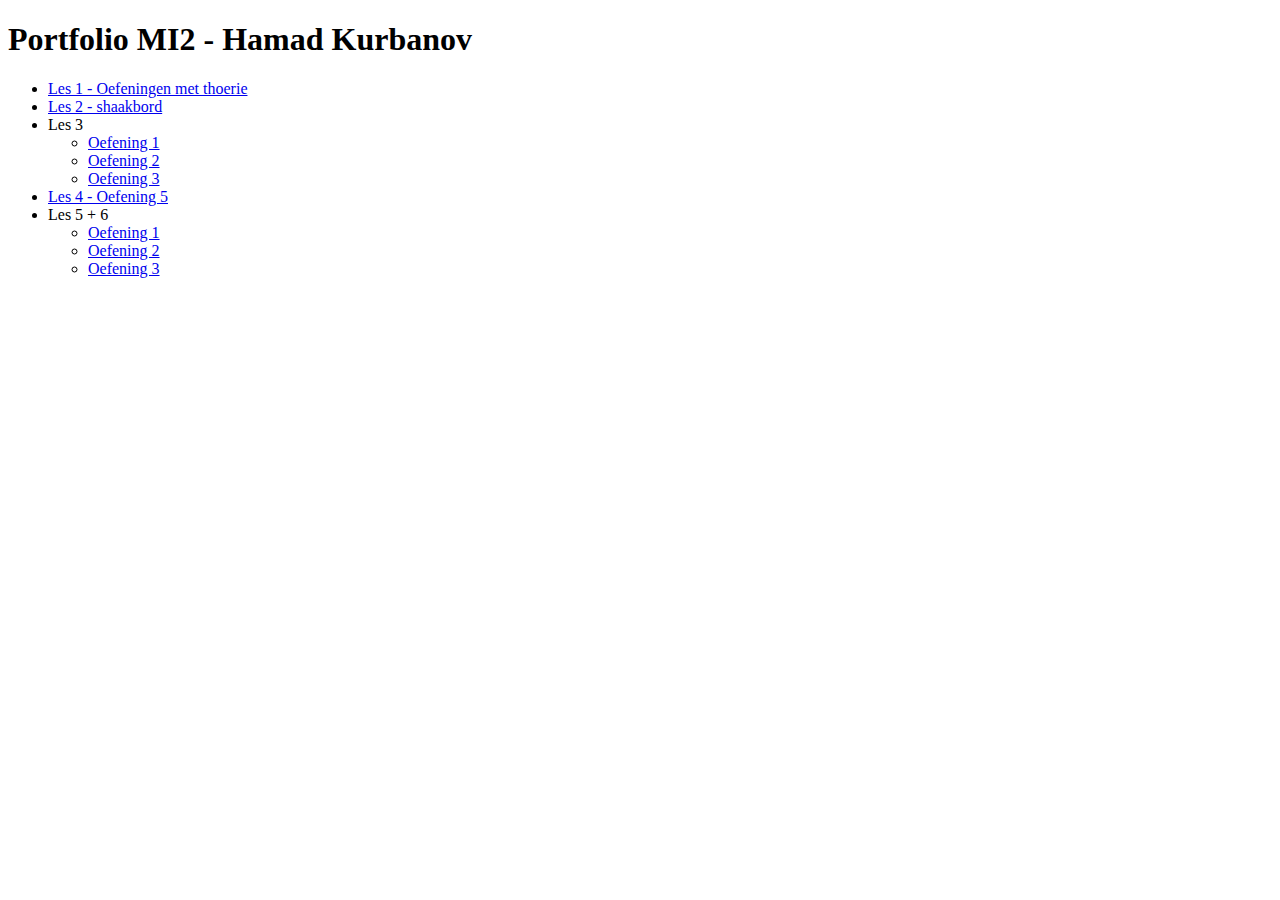
<file: Portfolio/index.html>
<!DOCTYPE html>
<html lang="nl">
<head>
    <meta charset="UTF-8">
    <title>Portfolio - Hamad Kurbanov</title>
</head>
<body>
<h1>Portfolio MI2 - Hamad Kurbanov</h1>
<ul>
    <li><a href="Les1/Les1Oefening.html">Les 1 - Oefeningen met thoerie</a></li>
    <li><a href="Les2/schaakbord.html">Les 2 - shaakbord</a></li>
    <li>Les 3
        <ul>
            <li><a title="Les1 - Oefening 1" href="Les3/Oefening1/Animatie.html">Oefening 1</a></li>
            <li><a title="Les1 - Oefening 2" href="Les3/Oefening2/Zoekmachine.html">Oefening 2</a></li>
            <li><a title="Les1 - Oefening 3" href="Les3/Oefening3/ExtraFuncties.html">Oefening 3</a></li>
        </ul>
    </li>
    <li><a href="Les4/Oefening5.html">Les 4 - Oefening 5</a></li>
    <li>Les 5 + 6
        <ul>
            <li><a title="Les5+6 - Oefening 1" href="Les5en6/Oefening1/Opdracht1.html">Oefening 1</a></li>
            <li><a title="Les5+6 - Oefening 2" href="Les5en6/Oefening2/Opdracht2.html">Oefening 2</a></li>
            <li><a title="Les5+6 - Oefening 3" href="Les5en6/Oefening3/Opdracht3.html">Oefening 3</a></li>
        </ul>
    </li>

</ul>
</body>
</html>
</file>
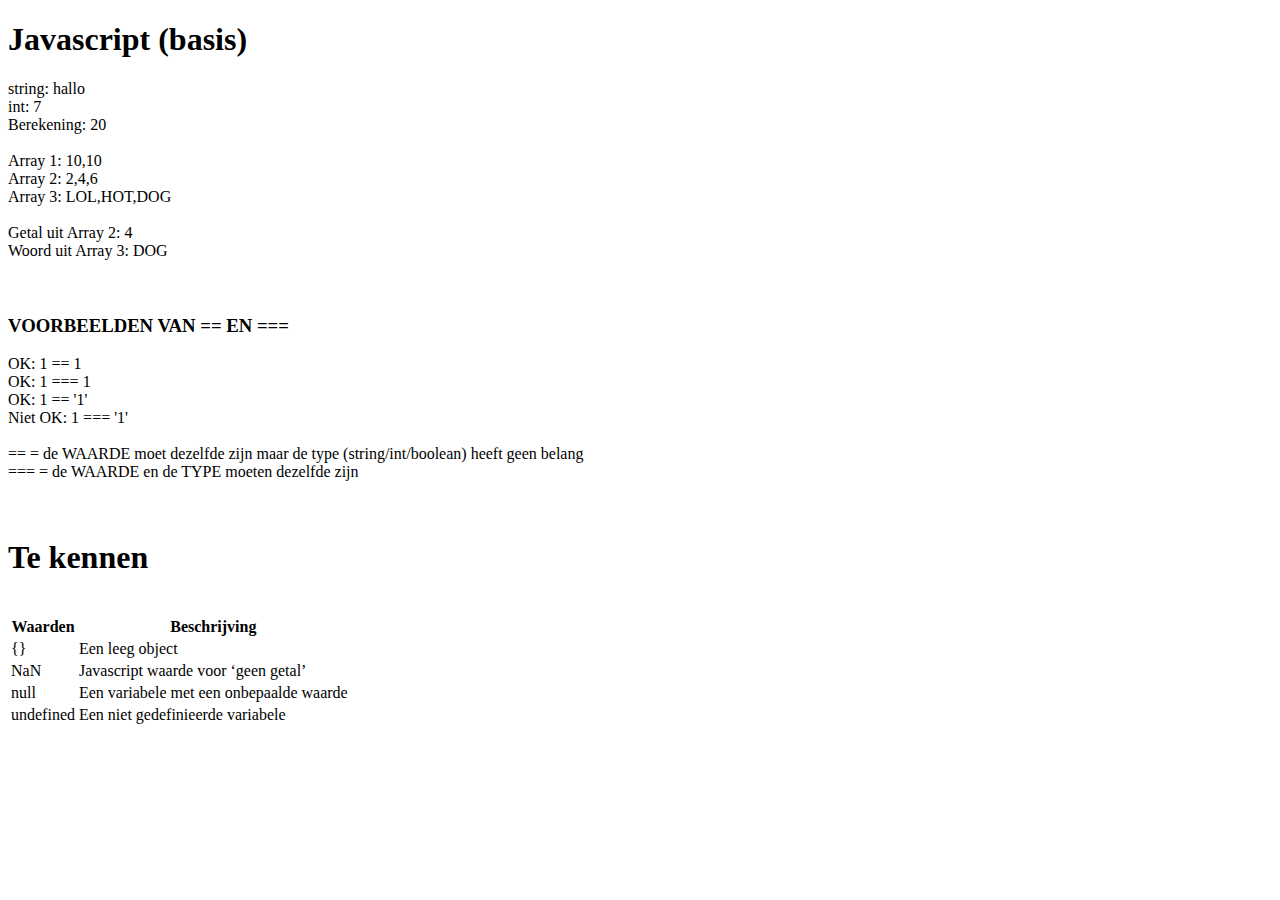
<file: Portfolio/Les1/Les1Oefening.html>
<!DOCTYPE html>
<html lang="en">
	
    <head>
		
        <title>Theorie</title>
        
        <meta charset="utf-8" />

        <meta name="viewport" content="width=device-width; initial-scale=1.0" />
        


	</head>
    <body>

        
        <h1>Javascript (basis)</h1>
        
        <script type="text/javascript">
            
            
 // ******************* SOORTEN var ****************       
            
            var string     = 'hallo';
            var int        = 7;
            
            var berekening = 10 + 10;
            
            var array1     = new Array(10,10);
            var array2     = [2,4,6];
            var array3     = ['LOL','HOT','DOG'];
            
            var getala     = array2[1];
            var stringa    = array3[2];
            
            
            
// ******************* document.write() = waarde tonen in string **************** 

            document.write( 'string: '                + string     +
                            '<br>int: '               + int        + 
                            '<br>Berekening: '        + berekening + '<br>' +
                            '<br>Array 1: '           + array1     +
                            '<br>Array 2: '           + array2     +
                            '<br>Array 3: '           + array3     + '<br>' +
                            '<br>Getal uit Array 2: ' + getala     +
                            '<br>Woord uit Array 3: ' + stringa    + '<br>' + '<br>' + '<br>');
            
            
            document.write( '<h3>VOORBEELDEN VAN == EN === </h3>');
   
        
//************************ UITLEG VAN == EN === ******************************
            
            
            
            //**********************************************
            if(1 == 1)
                {document.write( 'OK: 1 == 1'   + '<br>');}
            else
                {document.write( 'Niet OK: 1 == 1'   + '<br>');}
            
            
            
            //**********************************************
            if(1 === 1)
                {document.write( 'OK: 1 === 1'   + '<br>');}
            else
                {document.write( 'Niet OK: 1 === 1'   + '<br>');}
            
            
            
            //**********************************************
            if(1 == '1')
                {document.write( "OK: 1 == '1'"  + '<br>');}
            else
                {document.write( "Niet OK: 1 == '1'"   + '<br>');}
            
            
            
            //**********************************************
            if(1 === '1')
                {document.write( "OK: 1 === '1'" + '<br>');}
            else
                {document.write( "Niet OK: 1 === '1'"   + '<br>' + '<br>');}
            
            document.write( '==  = de WAARDE moet dezelfde zijn maar de type (string/int/boolean) heeft geen belang' + '<br>');
            document.write( '=== = de WAARDE en de TYPE moeten dezelfde zijn');
            
            
          
// ******************* FUNCTIES ****************           
            

    /*      function telOpp() 
            {
	           return 1000 + 100;
            }
            
        */
            
            
            
                        
// ******************* VERKORTEN VAN EEN FUNCTIE if **************** 
            
          /*  
            var waarde1 = 10;
            var waarde2 = 0;
            
            if(waarde1 >0)
            {
	           waarde2 = 1;
            }

            // verkorte vorm :
            var waarde2 = waarde1>0?1:0;

            */
            
        </script>

        
 <!-- ************************************************************************************ -->
        <br><br><br>
        
        <h1> Te kennen </h1> <br>
        
    <table title="Oefening">
        <thead> <tr> <th>Waarden</th>   <th>Beschrijving</th>                            </tr> </thead> 
            <tbody>
                <tr> <td>{}</td>        <td>Een leeg object</td>                         </tr>
                <tr> <td>NaN</td>       <td>Javascript waarde voor ‘geen getal’</td>     </tr>
                <tr> <td>null</td>      <td>Een variabele met een onbepaalde waarde</td> </tr>
                <tr> <td>undefined</td> <td>Een niet gedefinieerde variabele</td>        </tr>
            </tbody> 
    </table>
        

        
        
	</body>
</html>
</file>
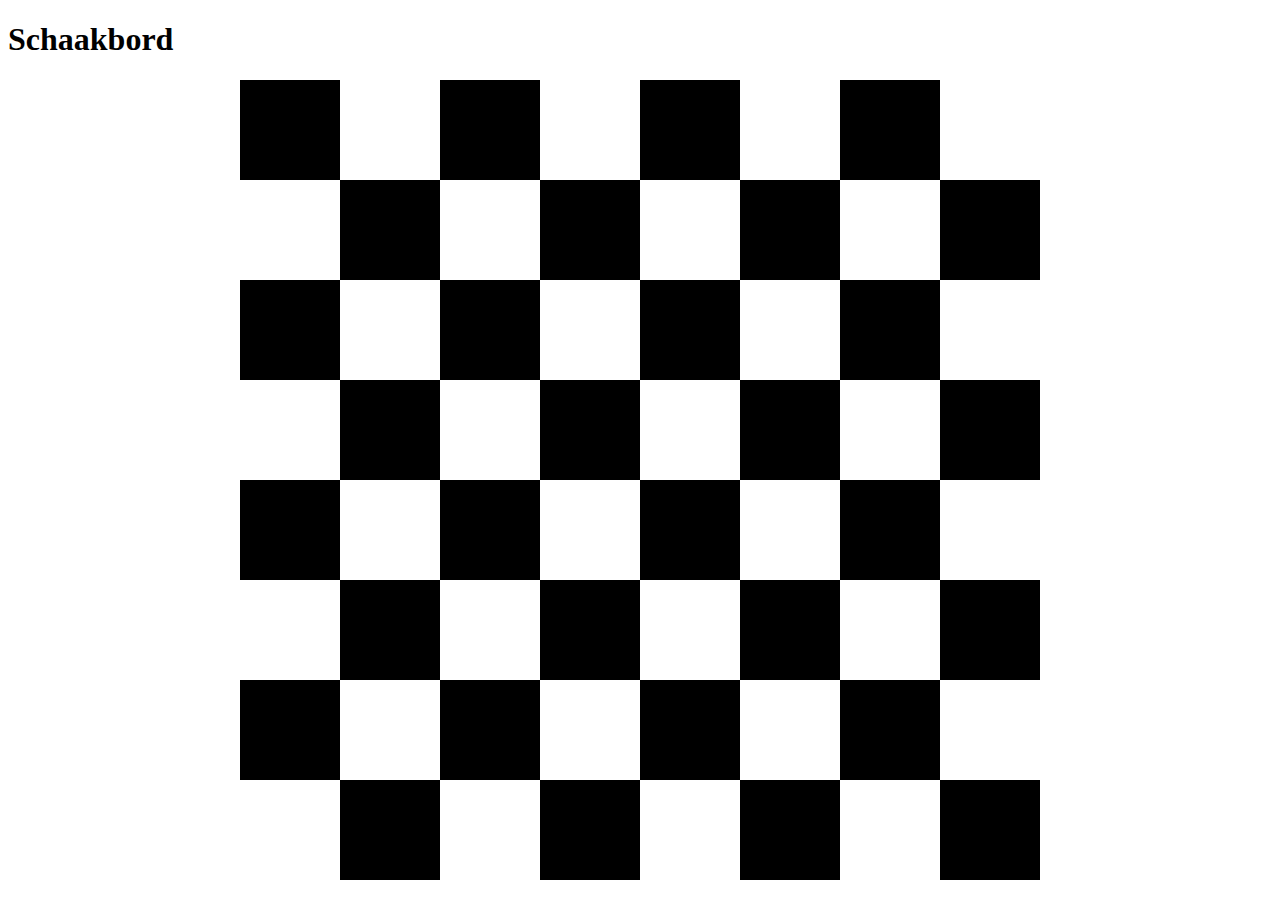
<file: Portfolio/Les2/schaakbord.html>
<!DOCTYPE html>
<html lang="nl">
    
    <head>
        <meta charset="utf-8">
        

        
        <title>Schaakbord</title>
        
        <link rel="stylesheet" href="stylesheet.css">
    </head>
    <body>
    <h1>Schaakbord</h1>
        
        <div class="schaakbord"> 
        <script>
        
            var x=0;
            var y=0;
            
            for(y=0; y<4; y++)
            {
                
                for(x=0; x<4; x++)
                {
                document.write("<p class = schaaklZwart></p>");
                document.write("<p class = schaaklWit></p>");
                }
                
                for(x=0; x<4; x++)
                {
                document.write("<p class = schaaklWit></p>");
                document.write("<p class = schaaklZwart></p>");
                }
                
            }
            
        </script>
            </div>
    </body>
</html>
</file>
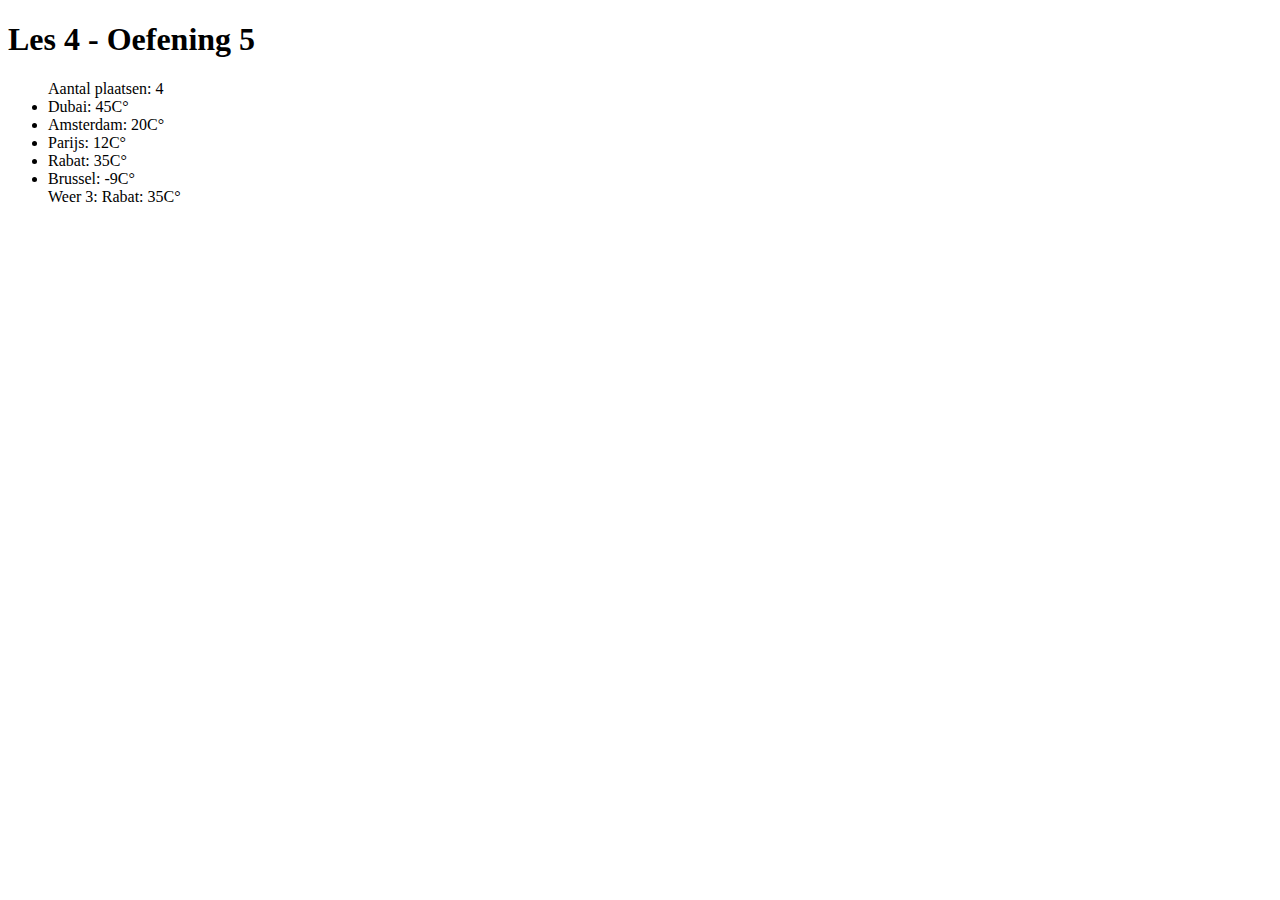
<file: Portfolio/Les4/Oefening5.html>
<!DOCTYPE html>
<html lang="nl">
    <head>
        
        <title>MI2-les6</title>
        
        <meta charset="utf-8" />
        <meta name="viewport" content="width=device-width, initial-scale=1.0" />
        

        <script src="jquery-1.12.1.min.js"></script>
        <script src="java4.js" type="text/javascript"></script>

    </head>
    <body>
    <h1>Les 4 - Oefening 5</h1>
        <ul>
            <li>Amsterdam: 20C°</li>
            <li>Parijs: 12C°</li>
            <li>Rabat: 35C°</li>
            <li>Brussel: -9C°</li>
            <li>Dubai: 45C°</li>
        </ul>
       
    </body>
</html>
</file>
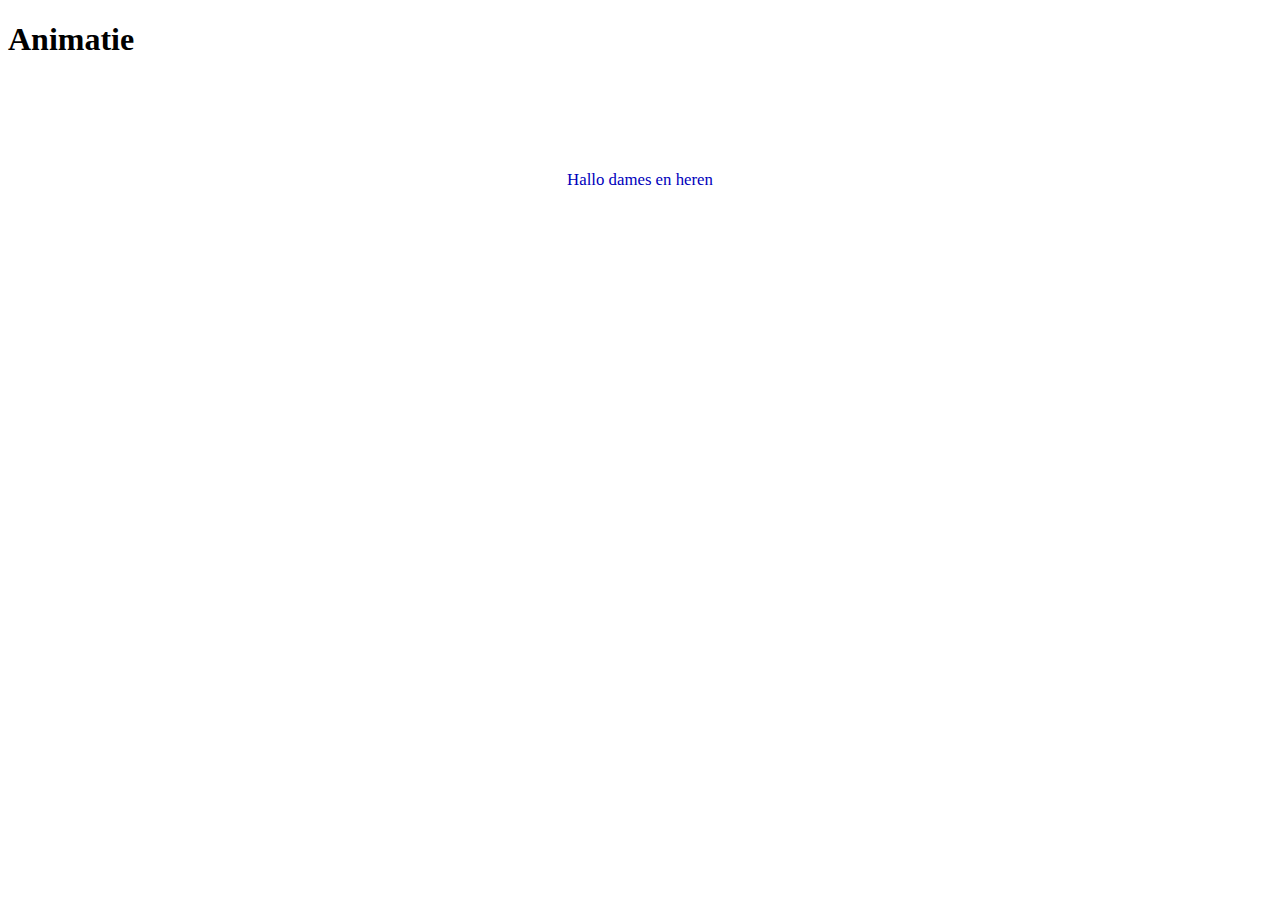
<file: Portfolio/Les3/Oefening1/Animatie.html>
<!DOCTYPE html>
<html lang="nl">
	<head>
		<meta charset="utf-8" />

        <meta name="viewport" content="width=device-width; initial-scale=1.0" />
        
		<title>MI2-les3</title>

        <style type="text/css">
            .titel
            {
                text-align: center;
                line-height: 200px;
                font-size: 1px;
                color: #00b;
            }
        
        </style>
        <script src="jquery-1.12.1.min.js"></script>
        <script type="text/javascript">
        
            "use strict";
            
            $(document).ready(function () 
            {
                $("#inhoud").addClass("titel");             
                $("#inhoud").html("Hallo dames en heren");
                $("#inhoud").animate({fontSize: "90px"}, 2500);
            });
            
        
        </script>

    </head>
    <body>
    <h1>Animatie</h1>
        <div id="inhoud"></div>
    </body>
</html>
</file>
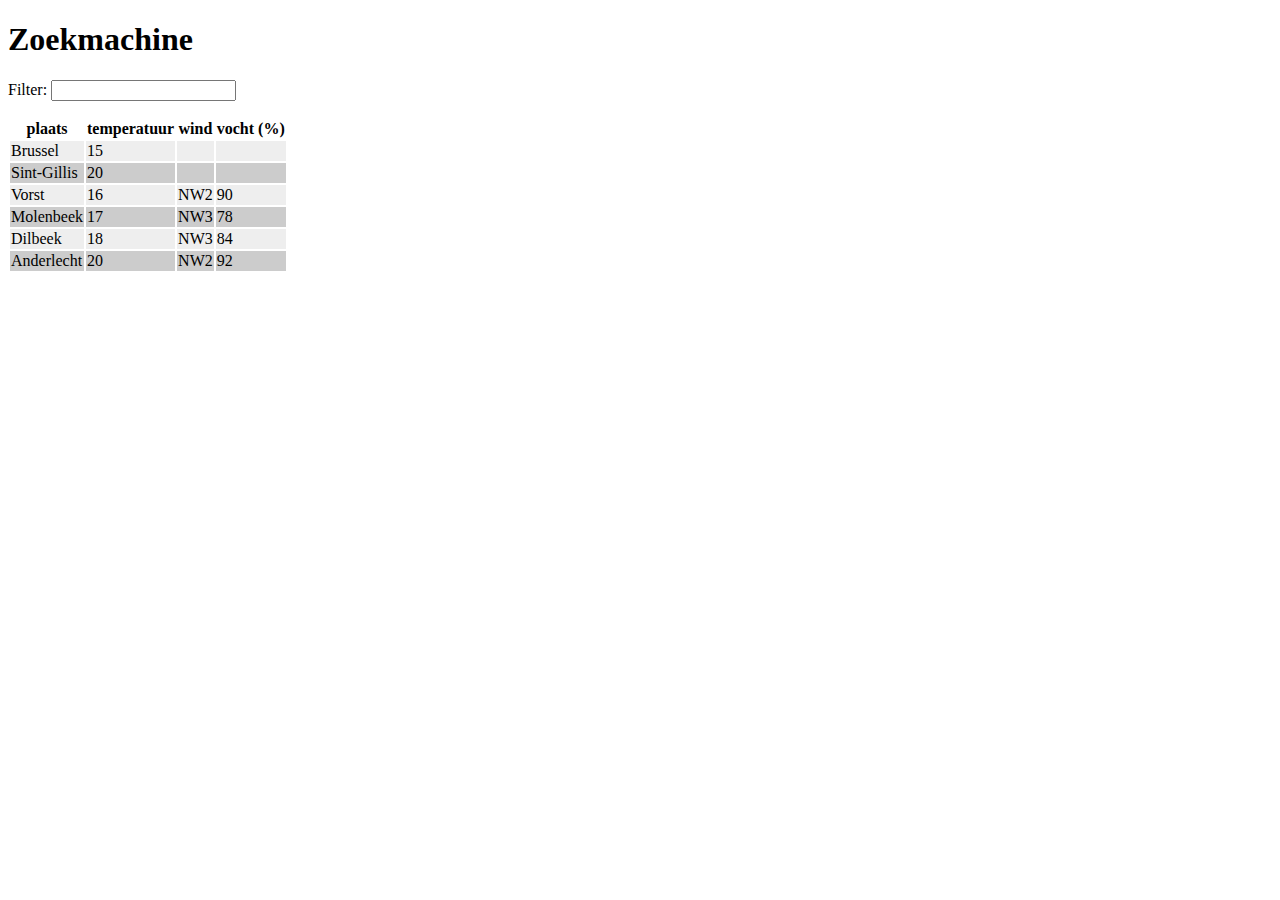
<file: Portfolio/Les3/Oefening2/Zoekmachine.html>
<!DOCTYPE html>
<html lang="nl">
	<head>
		<meta charset="utf-8" />

        
		<title>MI2-les3</title>
        <script src="jquery-1.12.1.min.js"></script>

                <script type="text/javascript">
        
        "use strict";
            
    $(document).ready(function ()
    {
        $('tbody tr:odd').css("background-color", "#ccc");
        $('tbody tr:even').css("background-color", "#eee");
        
        $("#filter").change(function () 
        {
            var tekst = $(this).val();
            $("tbody tr").hide();
            $("tbody tr td:contains('" + tekst + "')").parent().show();
        });
    }); 
        
        
        
        </script>
    </head>
    <body>
    <h1>Zoekmachine</h1>
        
 <!-- ********************************* JAVASCRIPT ********************************** -->

        
        
        
        <p><label for="filter">Filter:</label> <input type="text" id="filter"> </p>
        
        
        
<!-- ********************************* TABEL ********************************** -->
        <table title="weerdata" id = "weerdata">
        
            <thead>
             <tr> <th>plaats</th ><th>temperatuur</th> <th>wind</th> <th>vocht (%)</th> </tr>
            </thead>
            
            <tbody>
                <tr> <td>Brussel</td>       <td>15</td> <td></td> <td></td> </tr>
                <tr> <td>Sint-Gillis</td>   <td>20</td> <td></td> <td></td> </tr>
                <tr> <td>Vorst</td>         <td>16</td> <td>NW2</td> <td>90</td> </tr>
                <tr> <td>Molenbeek</td>     <td>17</td> <td>NW3</td> <td>78</td> </tr>
                <tr> <td>Dilbeek</td>       <td>18</td> <td>NW3</td> <td>84</td> </tr>
                <tr> <td>Anderlecht</td>    <td>20</td> <td>NW2</td> <td>92</td> </tr>
            </tbody>
            
        </table>
        
    </body>
</html>
</file>
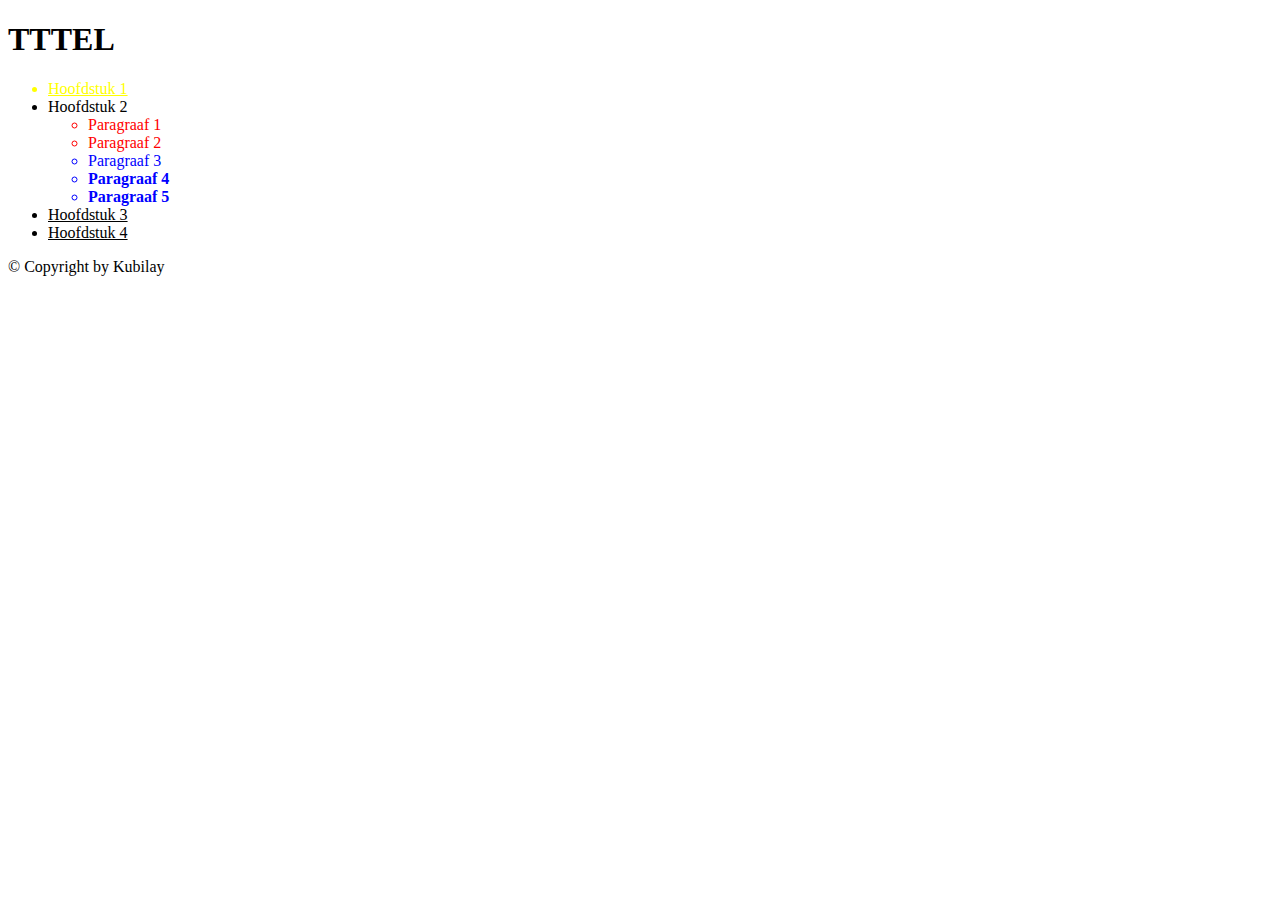
<file: Portfolio/Les3/Oefening3/ExtraFuncties.html>
<!DOCTYPE html>
<html lang="nl">
	<head>
		<meta charset="utf-8" />

        
		<title>MI2-les3</title>
        <script src="jquery-1.12.1.min.js"></script>

                <script type="text/javascript">
        
        "use strict";
    
            $(document).ready(function ()
    {
                // GAAT EEN NAAR VOOR
                $("body>div>div>ul>li.actief").prev().css("color", "yellow");
                
                // ALLES NAAR VOOR
                $("ul ul>li.actief").prevAll().css("color", "red");
                
                // ALLE SUBCONTENT
                $("body>div>div>ul>li.actief").children().css("color", "blue");
                
                // ALLES HOOFDCONTENT BEHALVE ZICHZELF 
                $("body>div>div>ul>li.actief").siblings().css("text-decoration", "underline");
                
                // ALLE VOLGENDE ELEMENTEN 
                $("ul ul>li.actief").nextAll().css("font-weight", "bold");
                
        });
            
        
        </script>
    </head>
    <body>
        
 <!-- ********************************* JAVASCRIPT ********************************** -->

        

        
        
        
<!-- ********************************* LIJST ********************************** -->

        <div>
        <header>
            <h1>TTTEL</h1>
        </header>
            
        <div>
            <ul>
                <li>Hoofdstuk 1</li>
                <li class="actief">Hoofdstuk 2
                    <ul>
                        <li>Paragraaf 1</li>
                        <li>Paragraaf 2</li>
                        <li class = "actief">Paragraaf 3</li>
                        <li>Paragraaf 4</li>
                        <li>Paragraaf 5</li>
                    </ul>
                </li>
                <li>Hoofdstuk 3</li>
                <li>Hoofdstuk 4</li>
            </ul>
        </div>
        <footer><p>&copy; Copyright by Kubilay</p></footer>
        </div>
        
    </body>
</html>
</file>
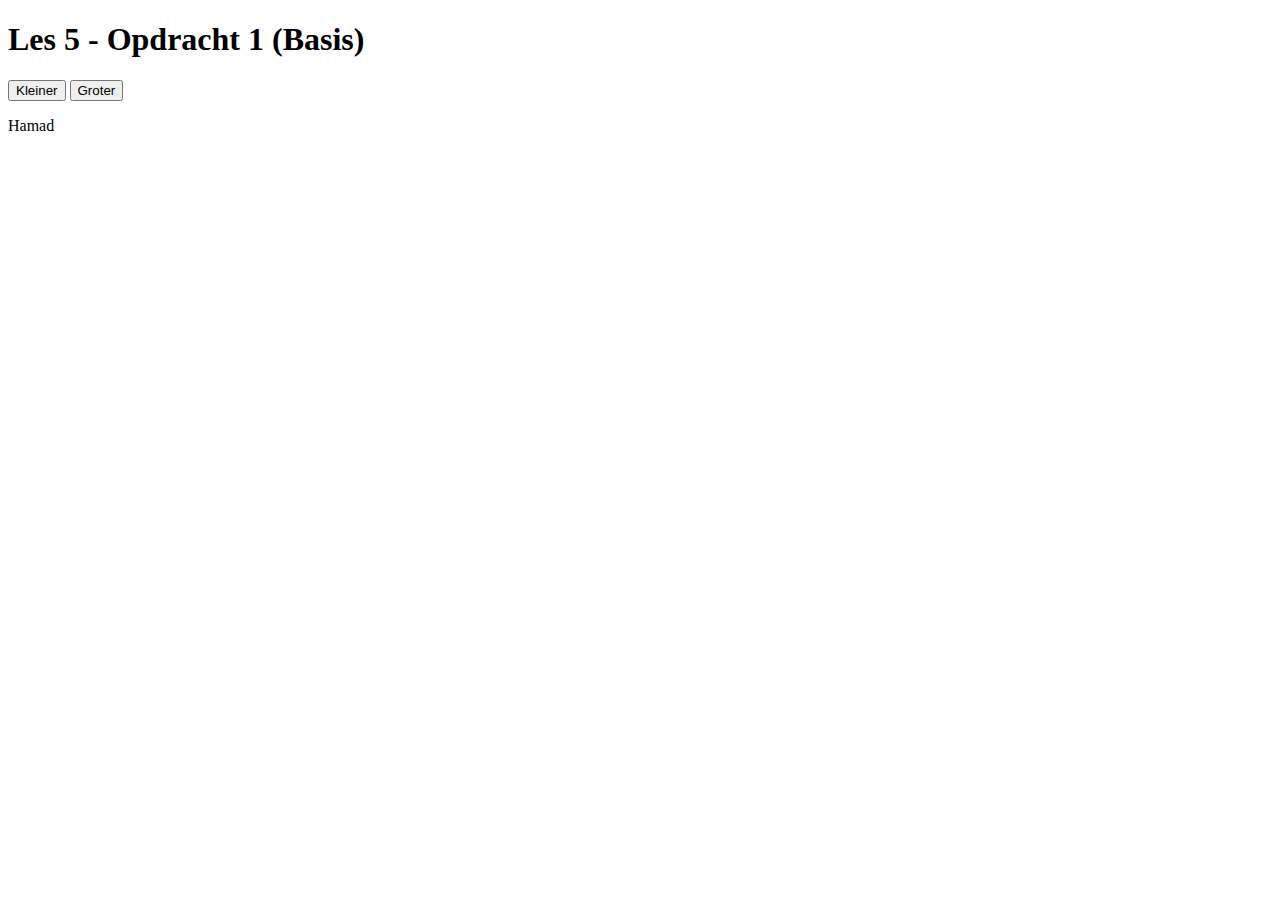
<file: Portfolio/Les5en6/Oefening1/Opdracht1.html>
<!DOCTYPE html>
<html lang="nl">

<head>
    
    <title>Opdracht 1</title>
    
    <meta charset="utf-8">

    

    <script src="../js/jquery-1.12.1.min.js"></script>
    <script src="../js/js1.js" type="text/javascript"></script>
    
</head>

<body>
    
    <h1>Les 5 - Opdracht 1 (Basis)</h1>

    <button id="kleiner">   Kleiner </button>
    <button id="groter">    Groter  </button>
    
    <div><p>Hamad</p></div>

</body>

</html>
</file>
<file: Portfolio/Les2/stylesheet.css>
.schaakbord
{
    width           : 800px;
    height          : 800px;
    margin          : auto;
    display         : block;
    background-color: coral;
}



/* Zwarte blokjes */
.schaaklZwart
{
    margin          : 0;
    height          : 100px;
    width           : 100px;
    background-color: black;
    float           : left;
}


/* Witte blokjes */
.schaaklWit
{
    margin          : 0;
    height          : 100px;
    width           : 100px;
    background-color: white;
    float           : left;
}
</file>
